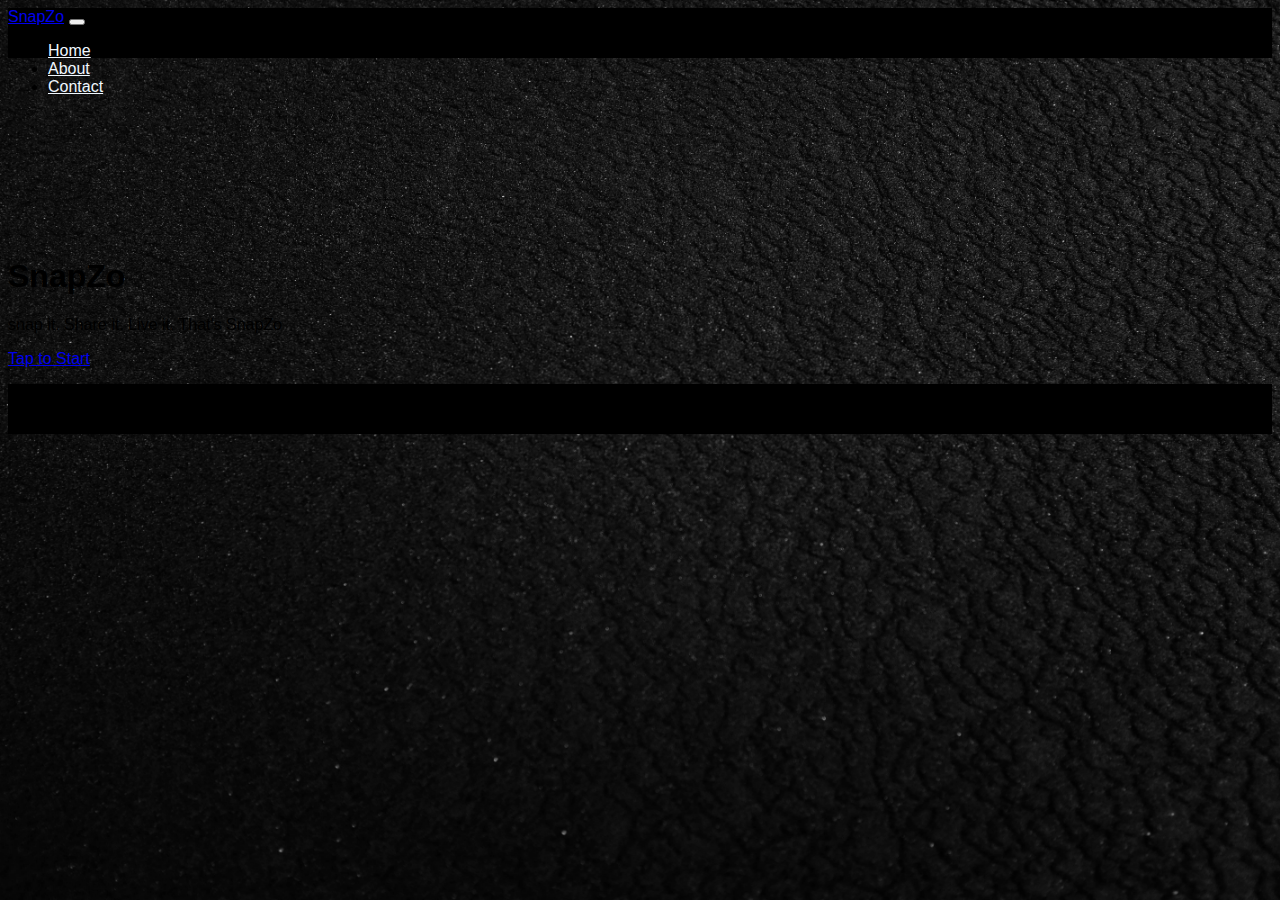
<file: index.html>
<!DOCTYPE html>
<html lang="en">

<head>
    <meta charset="UTF-8">
    <meta name="viewport" content="width=device-width, initial-scale=1.0">
    <title>SnapZo</title>

    <!-- bootstrap cdn-->
    <link href="https://cdn.jsdelivr.net/npm/bootstrap@5.3.8/dist/css/bootstrap.min.css" rel="stylesheet"
        integrity="sha384-sRIl4kxILFvY47J16cr9ZwB07vP4J8+LH7qKQnuqkuIAvNWLzeN8tE5YBujZqJLB" crossorigin="anonymous">

    <!--js cdn-->
    <script src="https://cdn.jsdelivr.net/npm/bootstrap@5.3.8/dist/js/bootstrap.bundle.min.js"
        integrity="sha384-FKyoEForCGlyvwx9Hj09JcYn3nv7wiPVlz7YYwJrWVcXK/BmnVDxM+D2scQbITxI"
        crossorigin="anonymous"></script>

    <!--custom cdn-->
    <link rel="stylesheet" href="./style.css">
</head>


<body
    style="background-image: url(./images/adrien-olichon-ilVYjf0J378-unsplash.jpg); background-attachment: fixed;background-size: cover;">


    <!--navbar section start-->
    <nav class="navbar navbar-expand-lg ft-h ">
        <div class="container-fluid ">
            <a class="navbar-brand fs-1 text-primary" href="#">SnapZo</a>
            <button class="navbar-toggler bg- fs-6 mb-3 icon-box" type="button" data-bs-toggle="collapse"
                data-bs-target="#navbarSupportedContent" aria-controls="navbarSupportedContent" aria-expanded="false"
                aria-label="Toggle navigation">
                <span class="navbar-toggler-icon "></span>
            </button>
            <div class="collapse navbar-collapse" id="navbarSupportedContent">
                <ul class="navbar-nav ms-auto mb-2 mb-lg-0">
                    <li class="nav-item me-5">
                        <a class="nav-link itm" href="#">Home</a>
                    </li>
                    <li class="nav-item me-4">
                        <a class="nav-link itm" href="#">About</a>
                    </li>
                    <li class="nav-item ms-3 ">
                        <a class="nav-link itm" href="#">Contact</a>
                    </li>

                </ul>

            </div>
        </div>
    </nav>
    <!--navbar section end-->

    <div class="container get-start">
        <div class="row">
            <div class="col-lg-12 col-sm-12 col-md-12">
                <h1 class="text-center text-primary mb-4 display-1">SnapZo</h1>
                <p class="text-center text-light lh-lg fw-bold">snap it. Share it. Live it. That's SnapZo</p>
                <div class="w-100  d-flex justify-content-center p-5 ">
                    <a class="rounded rounded-3 text-light   bg-primary w-25 ms-auto me-auto p-2 text-center text-decoration-none fw-bold"
                        href="sign-up.html">Tap to Start</a>
                </div>
            </div>
        </div>
    </div>

    <!--content section end-->

    <!--footer section start-->
    <div class="container-fluid ft-h text-light p-5 text-center bottom-0 position-absolute">
        <p><i class="fa-regular fa-copyright"></i> 2025 SnapZo.All rights reserved.Built with passion and modern web
            technologies.</p>

        <!--footer section end-->
    </div>
    <!--footer section end-->
</body>

</html>
</file>
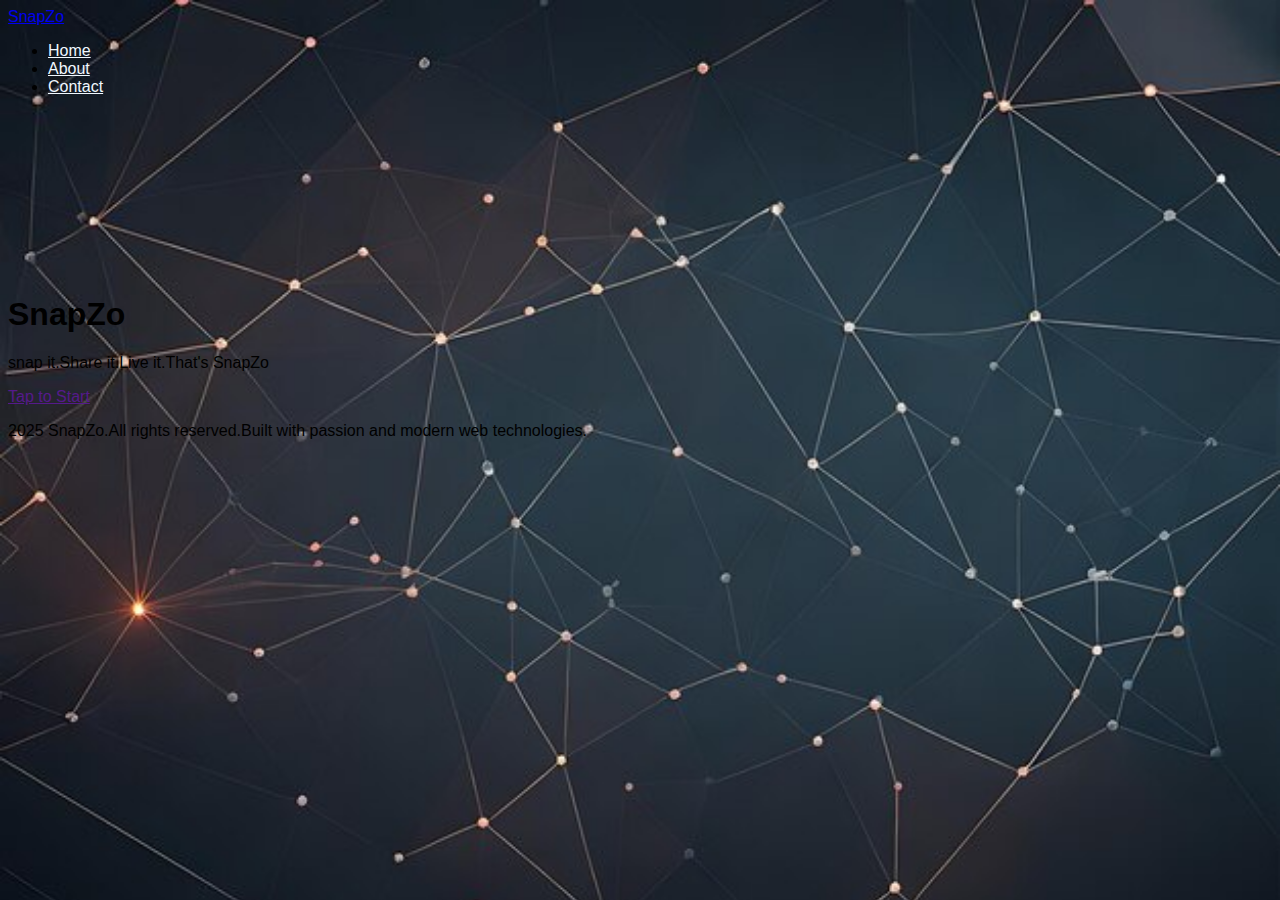
<file: landing.html>
<!DOCTYPE html>
<html lang="en">

<head>
    <meta charset="UTF-8">
    <meta name="viewport" content="width=device-width, initial-scale=1.0">
    <title>Document</title>

    <!-- bootstrap cdn-->
    <link href="https://cdn.jsdelivr.net/npm/bootstrap@5.3.8/dist/css/bootstrap.min.css" rel="stylesheet"
        integrity="sha384-sRIl4kxILFvY47J16cr9ZwB07vP4J8+LH7qKQnuqkuIAvNWLzeN8tE5YBujZqJLB" crossorigin="anonymous">

    <!--js cdn-->
    <script src="https://cdn.jsdelivr.net/npm/bootstrap@5.3.8/dist/js/bootstrap.bundle.min.js"
        integrity="sha384-FKyoEForCGlyvwx9Hj09JcYn3nv7wiPVlz7YYwJrWVcXK/BmnVDxM+D2scQbITxI"
        crossorigin="anonymous"></script>

    <!--custom cdn-->
    <link rel="stylesheet" href="./style.css">
</head>

<body style="background-image: url(./images/landing.jpg); background-attachment: fixed;background-size: cover;">


    <!--navbar section start-->
    <nav class="navbar navbar-expand-lg ">
        <div class="container-fluid">
            <a class="navbar-brand fs-1 text-light" href="#">SnapZo</a>
            <div class="collapse navbar-collapse" id="navbarSupportedContent">
                <ul class="navbar-nav ms-auto mb-2 mb-lg-0">
                    <li class="nav-item me-5">
                        <a class="nav-link itm" href="#">Home</a>
                    </li>
                    <li class="nav-item me-4">
                        <a class="nav-link itm" href="#">About</a>
                    </li>
                    <li class="nav-item ms-3 ">
                        <a class="nav-link itm" href="#">Contact</a>
                    </li>

                </ul>

            </div>
        </div>
    </nav>
    <!--navbar section end-->

    <div class="container get-start">
        <div class="row">
            <div class="col-lg-12 col-sm-12 col-md-12">
                <h1 class="text-center text-light mb-4 display-1">SnapZo</h1>
                <p class="text-center text-light lh-lg fw-bold">snap it.Share it.Live it.That's SnapZo</p>
                <div class="w-100  d-flex justify-content-center p-5 ">
                    <a class="rounded rounded-3 text-light   bg-primary w-25 ms-auto me-auto p-2 text-center text-decoration-none fw-bold"
                        href="">Tap to Start</a>
                </div>
            </div>
        </div>
    </div>

    <!--content section end-->

    <!--footer section start-->
    <div class="container-fluid text-light p-5 text-center bottom-0 position-absolute">
        <p><i class="fa-regular fa-copyright"></i> 2025 SnapZo.All rights reserved.Built with passion and modern web
            technologies.</p>

        <!--footer section end-->
    </div>
    <!--footer section end-->
</body>

</html>
</file>
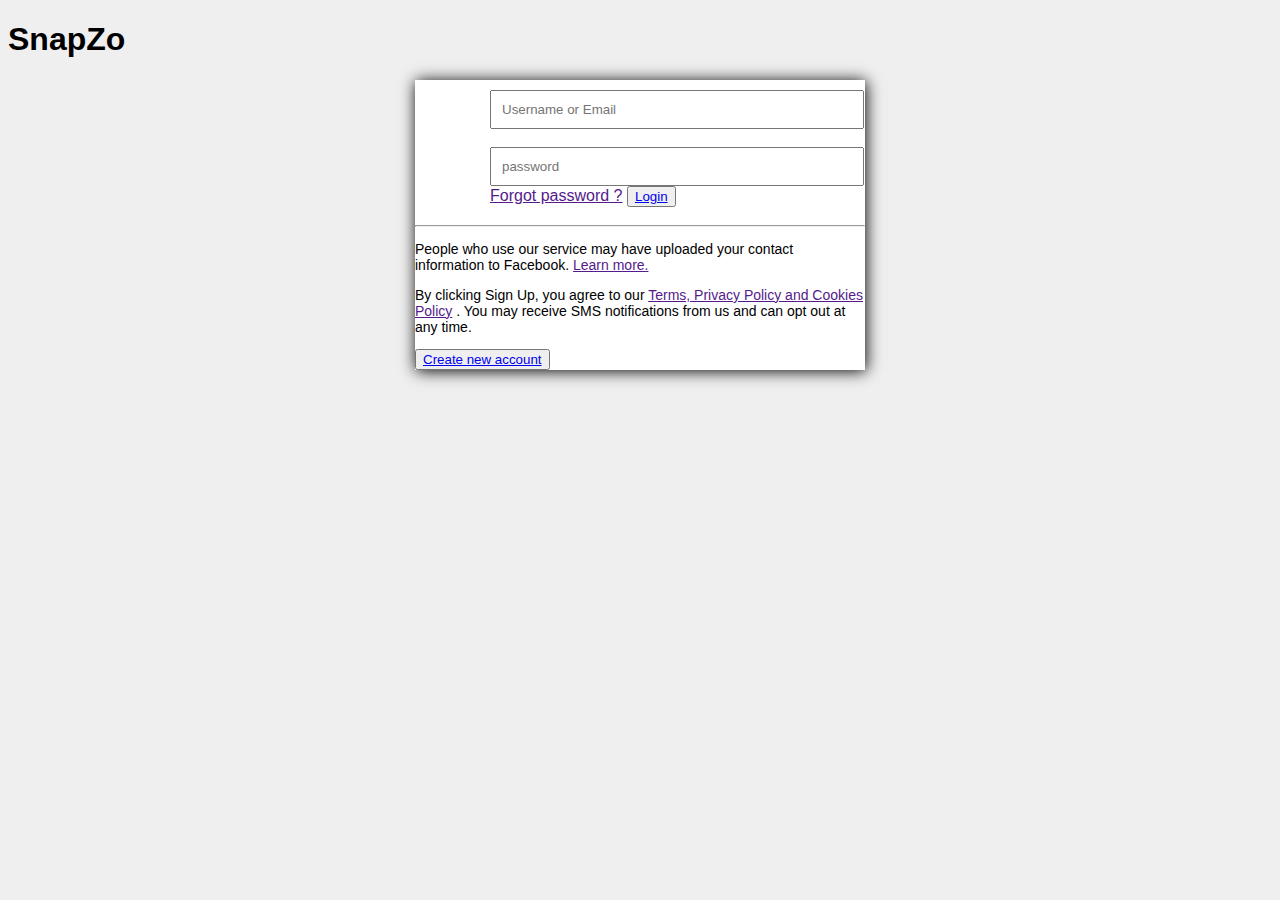
<file: log-in.html>
<!DOCTYPE html>
<html lang="en">

<head>
    <meta charset="UTF-8">
    <meta name="viewport" content="width=device-width, initial-scale=1.0">
    <title>SnapZo</title>
    <!-- bootstrap cdn-->
    <link href="https://cdn.jsdelivr.net/npm/bootstrap@5.3.8/dist/css/bootstrap.min.css" rel="stylesheet"
        integrity="sha384-sRIl4kxILFvY47J16cr9ZwB07vP4J8+LH7qKQnuqkuIAvNWLzeN8tE5YBujZqJLB" crossorigin="anonymous">

    <!--js cdn-->
    <script src="https://cdn.jsdelivr.net/npm/bootstrap@5.3.8/dist/js/bootstrap.bundle.min.js"
        integrity="sha384-FKyoEForCGlyvwx9Hj09JcYn3nv7wiPVlz7YYwJrWVcXK/BmnVDxM+D2scQbITxI"
        crossorigin="anonymous"></script>

    <!--custom cdn-->
    <link rel="stylesheet" href="./style.css">

</head>

<body style="background-color: #efefef;">

    <div class="container-fluid p-5  h-100">
        <h1 class="text-center fw-bold display-1 text-primary">SnapZo</h1>
        <div class="conrainer sign-box border rounded-3 p-5  border-dark">
            
            <div class="d-flex justify-content-center ip-box">
                <form action="">
                    <input type="text" placeholder="Username or Email" required> <br> <br>
                    <input type="password" placeholder="password">
                     <a class="text-decoration-none d-flex justify-content-center my-2" href="">Forgot password ?</a>
                     <button class="rounded-3 fw-bold w-100 bg-primary p-2 border border-light"><a class="text-center text-decoration-none text-light " href="./post-list.html">Login</a></button>
                    </form>
                
            </div>
            <hr>
            <p class="lh-1 p-size text-secondary">People who use our service may have uploaded your contact information
                to Facebook. <a class="text-decoration-none" href="">Learn more.</a></p>
            <p class="lh-1 text-secondary p-size ">By clicking Sign Up, you agree to our <a class="text-decoration-none"
                    href="">Terms, Privacy Policy and Cookies Policy</a> . You may receive SMS
                notifications from us and can opt out at any time.</p>
            <button class="rounded-3 fw-bold w-100 bg-success p-2 border border-light"><a class="text-center text-decoration-none text-light " href="./sign-up.html">Create new account</a></button>
           
        </div>
    </div>
</body>

</html>
</file>
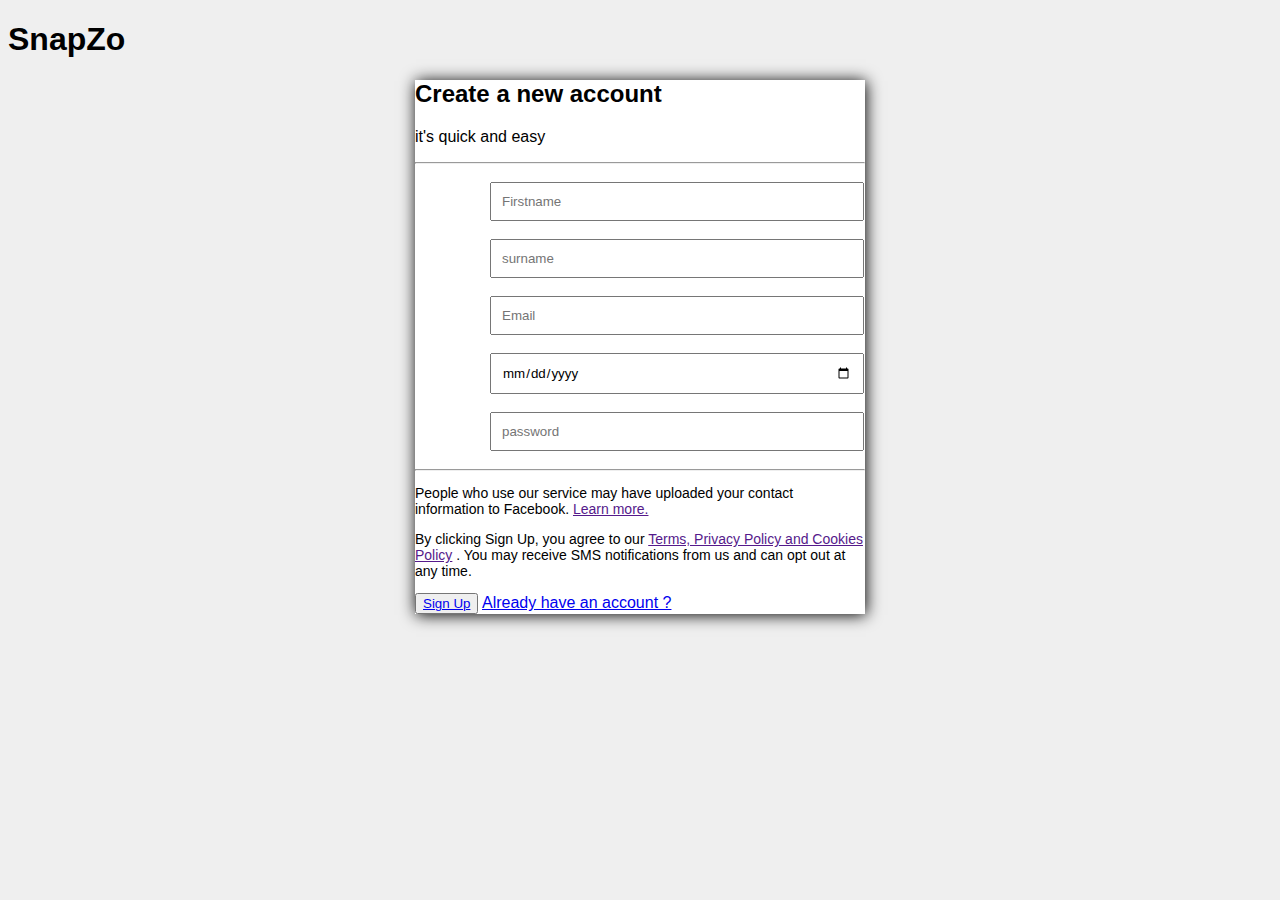
<file: sign-up.html>
<!DOCTYPE html>
<html lang="en">

<head>
    <meta charset="UTF-8">
    <meta name="viewport" content="width=device-width, initial-scale=1.0">
    <title>SnapZo</title>
    <!-- bootstrap cdn-->
    <link href="https://cdn.jsdelivr.net/npm/bootstrap@5.3.8/dist/css/bootstrap.min.css" rel="stylesheet"
        integrity="sha384-sRIl4kxILFvY47J16cr9ZwB07vP4J8+LH7qKQnuqkuIAvNWLzeN8tE5YBujZqJLB" crossorigin="anonymous">

    <!--js cdn-->
    <script src="https://cdn.jsdelivr.net/npm/bootstrap@5.3.8/dist/js/bootstrap.bundle.min.js"
        integrity="sha384-FKyoEForCGlyvwx9Hj09JcYn3nv7wiPVlz7YYwJrWVcXK/BmnVDxM+D2scQbITxI"
        crossorigin="anonymous"></script>

    <!--custom cdn-->
    <link rel="stylesheet" href="./style.css">

</head>

<body style="background-color: #efefef;">

    <div class="container-fluid  h-100">
        <h1 class="text-center fw-bold display-1 text-primary">SnapZo</h1>
        <div class="conrainer sign-box border rounded-3 p-5  border-dark">
            <h2 class="text-center fw-bold">Create a new account</h2>
            <p class="text-center text-secondary">it's quick and easy</p>
            <hr>
            <div class="d-flex justify-content-center ip-box">
                <form action="">
                    <input type="text" placeholder="Firstname" required> <br> <br>
                    <input type="text" placeholder="surname" required> <br> <br>
                    <input type="email" placeholder="Email" required> <br> <br>
                    <input type="date" required> <br> <br>
                    <input type="password" placeholder="password">

                </form>
            </div>
            <hr>
            <p class="lh-1 p-size text-secondary">People who use our service may have uploaded your contact information
                to Facebook. <a class="text-decoration-none" href="">Learn more.</a></p>
            <p class="lh-1 text-secondary p-size ">By clicking Sign Up, you agree to our <a class="text-decoration-none"
                    href="">Terms, Privacy Policy and Cookies Policy</a> . You may receive SMS
                notifications from us and can opt out at any time.</p>
            <button class="rounded-3 fw-bold w-100 bg-primary p-2 border border-light"><a class="text-center text-decoration-none text-light " href="profile-add.html">Sign Up</a></button>
           
            <a class="text-decoration-none d-flex justify-content-center mt-3" href="./log-in.html">Already have an account ?</a>
        </div>
    </div>
</body>

</html>
</file>
<file: style.css>
*{
    font-family: 'poppins', sans-serif;
}

.itm{
    color: aliceblue;
}
.itm:hover{
    transform: translateY(-6px);
    color: whitesmoke;
    
}
.get-start{
    margin-top: 200px;
}
.ft-h{
    height: 50px;
    background-color: black;
}
.sign-box{
    margin-left: auto;
    margin-right: auto;
    width: 450px;
    box-shadow: 1px 1px 15px;
    background-color: white;
}
input{
    width: 350px;
    padding: 10px;
}
.ip-box{
    padding: 10px;
    width: 300px;
    margin-left: auto;
    margin-right: auto;
    
}
.p-size{
    font-size: 14px;
}
</file>
